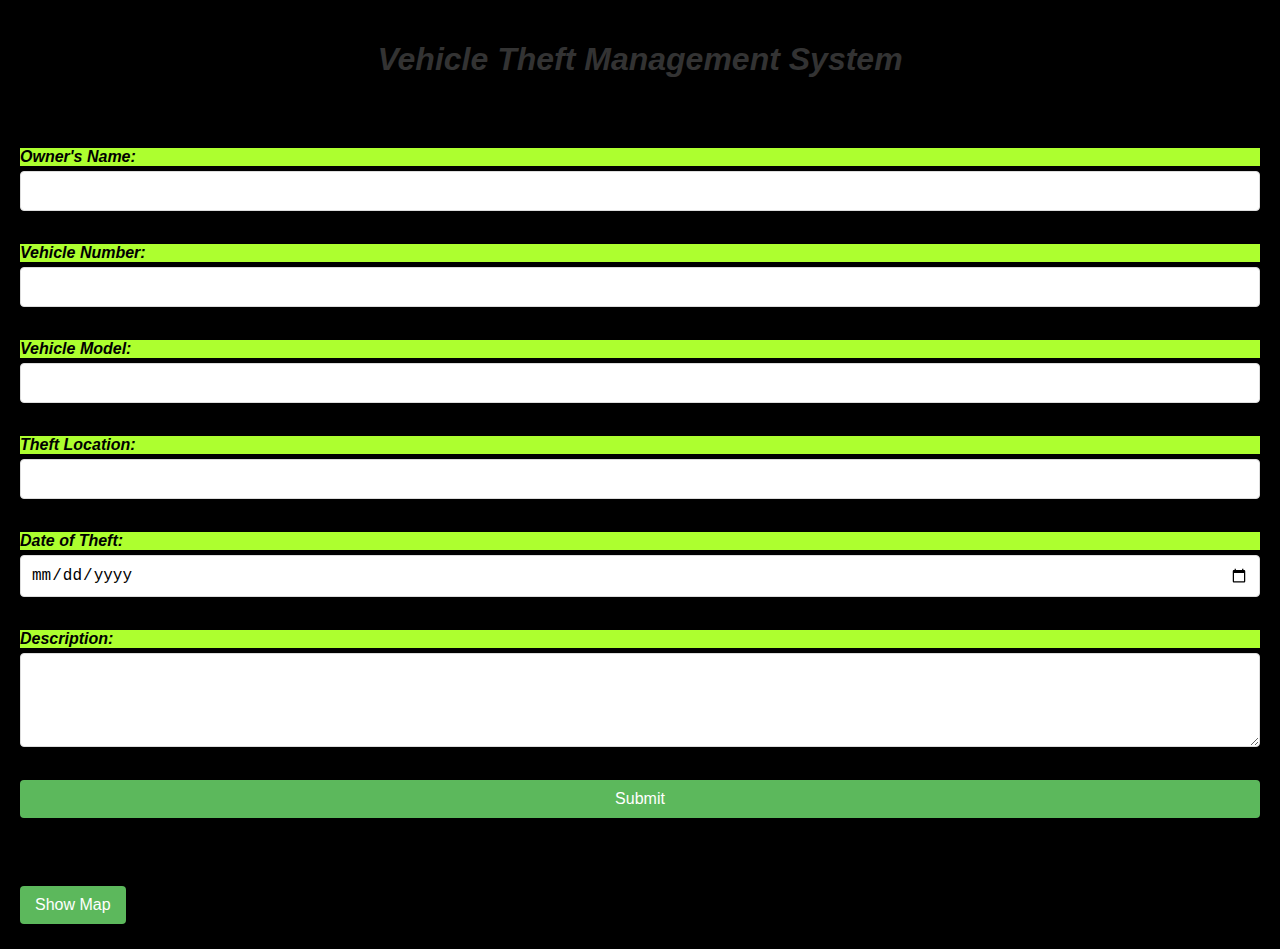
<file: index.html>
<!DOCTYPE html>
<html lang="en">
<head>
    <meta charset="UTF-8">
    <meta name="viewport" content="width=device-width, initial-scale=1.0"> 
    <title>Vehicle Theft Management System</title>
    <link rel="stylesheet" href="style.css">
    <script src="script.js" defer></script>

   
</head>
<body>
    <header>
        <h1>Vehicle Theft Management System</h1>
    </header>

    <main>
        <section>
            <h2>Report Vehicle Theft</h2>
            <form id="theftReportForm">
                <label for="ownerName">Owner's Name:</label>
                <input type="text" id="ownerName" name="ownerName" required><br>

                <label for="vehicleNumber">Vehicle Number:</label>
                <input type="text" id="vehicleNumber" name="vehicleNumber" required><br>

                <label for="model">Vehicle Model:</label>
                <input type="text" id="model" name="model" required><br>

                <label for="location">Theft Location:</label>
                <input type="text" id="location" name="location" required><br>

                <label for="date">Date of Theft:</label>
                <input type="date" id="date" name="date" required><br>

                <label for="description">Description:</label>
                <textarea id="description" name="description" rows="4" required></textarea><br>

                <button type="submit">Submit</button>
                
            </form>
        </section>

        <section>
            <h2>Theft Reports</h2>
            <ul id="reportList"></ul>
        </section>
        
        <button onclick="window.location.href='map.html'">Show Map</button>
    </body>
    </html>
</file>
<file: style.css>
/* Global styles */
body {
    font-family: Arial, Helvetica, sans-serif;
    font-style: oblique;
    background-color: black;
    margin: 0;
    padding: 20px;
}

.container {
    max-width: 800px;
    margin: 0 auto;
    background: #0e0d0d;
    padding: 20px;
    border-radius: 8px;
    box-shadow: 0 0 10px rgba(0, 0, 0, 0.1);
}

/* Heading styles */
h1 {
    text-align: center;
    color: #333;
}

/* Form styles */
form {
    display: flex;
    flex-direction: column;
}

label {
    background-color: greenyellow;
    margin-bottom: 5px;
    font-weight: bold;
}

input[type="text"],
input[type="date"],
textarea {
    padding: 10px;
    margin-bottom: 15px;
    border: 1px solid #ddd;
    border-radius: 4px;
    font-size: 16px;
}

button {
    background-color: #5cb85c;
    color: white;
    border: none;
    padding: 10px 15px;
    border-radius: 4px;
    font-size: 16px;
    cursor: pointer;
    transition: background-color 0.3s;
}

button:hover {
    background-color: #4cae4c;
}

/* Report list styles */
#reportList {
    list-style-type: none;
    padding: 0;
    margin-top: 20px;
}

#reportList li {
    background: #f9f9f9;
    border: 1px solid #ddd;
    border-radius: 4px;
    padding: 10px;
    margin-bottom: 10px;
}

.report-details {
    margin-bottom: 10px;
}

.delete-btn {
    background-color: #d9534f;
    color: white;
    border: none;
    padding: 5px 10px;
    border-radius: 4px;
    cursor: pointer;
}

.delete-btn:hover {
    background-color: #c9302c;
}

/* Map styles */
#map {
    height: 400px;
    width: 100%;
    margin-top: 20px;
    border-radius: 4px;
    box-shadow: 0 0 5px rgba(0, 0, 0, 0.2);
}
</file>
